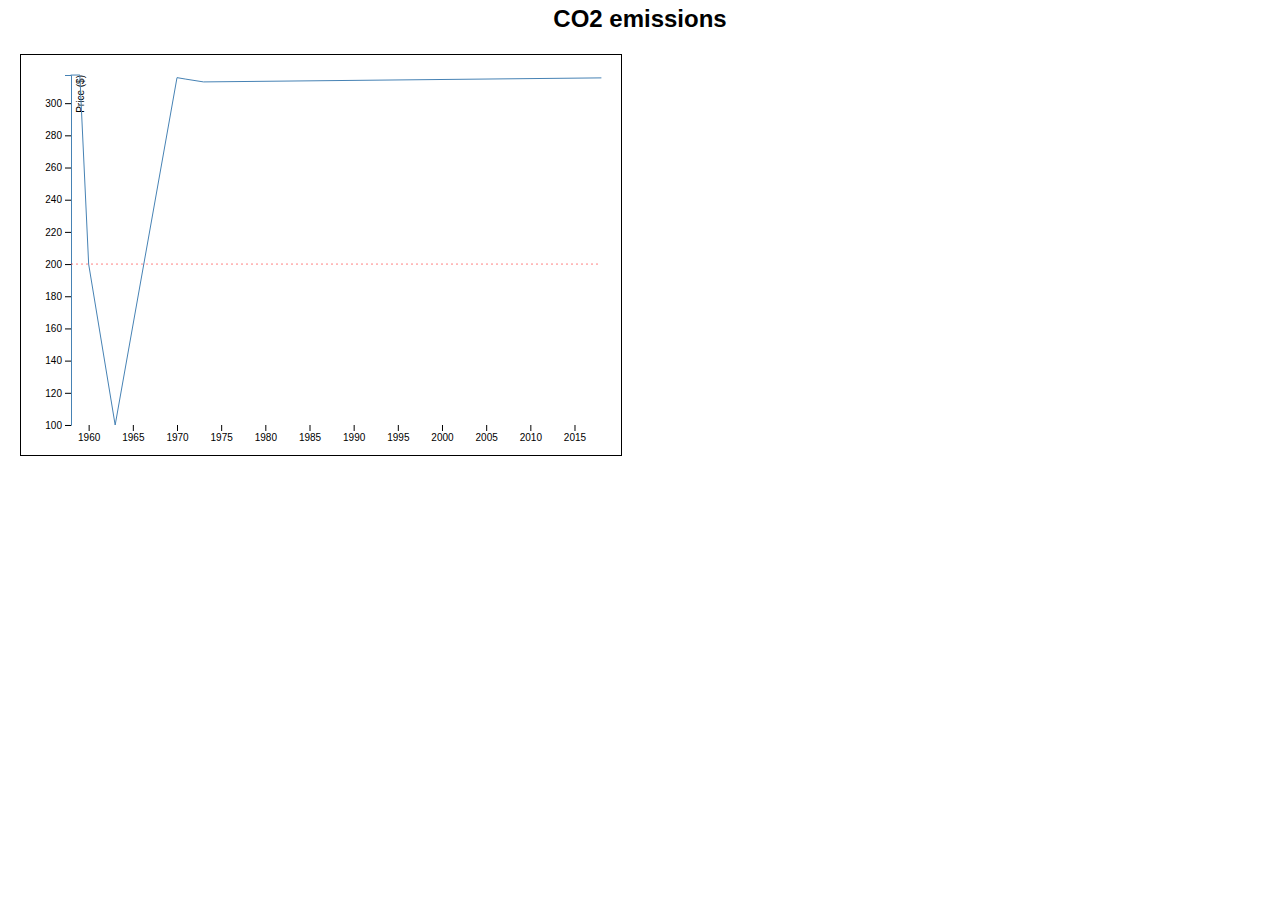
<file: CO2 Project d3/index.html>
<html>
<head>
	<meta http-equiv="content-type" content="text/html; charset=UTF8" />
	<script src="d3.js"></script>
	<script src="chart.js"></script>
	<link href="chart.css" rel="stylesheet" type="text/css" media="all">
	<style>

		.line {
			fill: none;
			stroke: teal;
			stroke-width: 0.5;
		}
		.safeLevel {
			stroke: red;
			stroke-dasharray: 2, 3;
		}

	</style>
</head>

<body>
	<h1>CO2 emissions</h1>


</body>
<script>

</script>
</html>
</file>
<file: CO2 Project d3/chart.css>
body {
    font-family: Helvetica, Arial, sans-serif;
    margin: 0;
    padding: 0;
}
div.tooltip1 {
    position: absolute;
    text-align: center;
    width: 100px;
    height: 35px;
    padding: 2px;
    font: 12px sans-serif;
    background: lightsteelblue;
    border: 0px;
    border-radius: 8px;
    pointer-events: none;
}
div.tooltip {
    position: absolute;
    text-align: center;
    width: 100px;
    height: 35px;
    padding: 2px;
    font: 12px sans-serif;
    background: lightsteelblue;
    border: 0px;
    border-radius: 8px;
    pointer-events: none;
    opacity:0.3;
}

h1 {
    color: black;
    padding: 5px;
    text-align: center;
}

svg {
    border: 1px solid #000000;
    margin-left: 20px;
}

.mainView {
    display: flex;
}
.bar { fill: #2a5599; }
body { font: 12px Arial;}
path {
    stroke: steelblue;
    stroke-width: 1;
}
.axis path,
.axis line {
    fill: none;
    stroke: grey;
    stroke-width: 1;
    shape-rendering: crispEdges;
}
.legend {
    font-size: 16px;
    font-weight: bold;
    text-anchor: middle;
}
</file>
